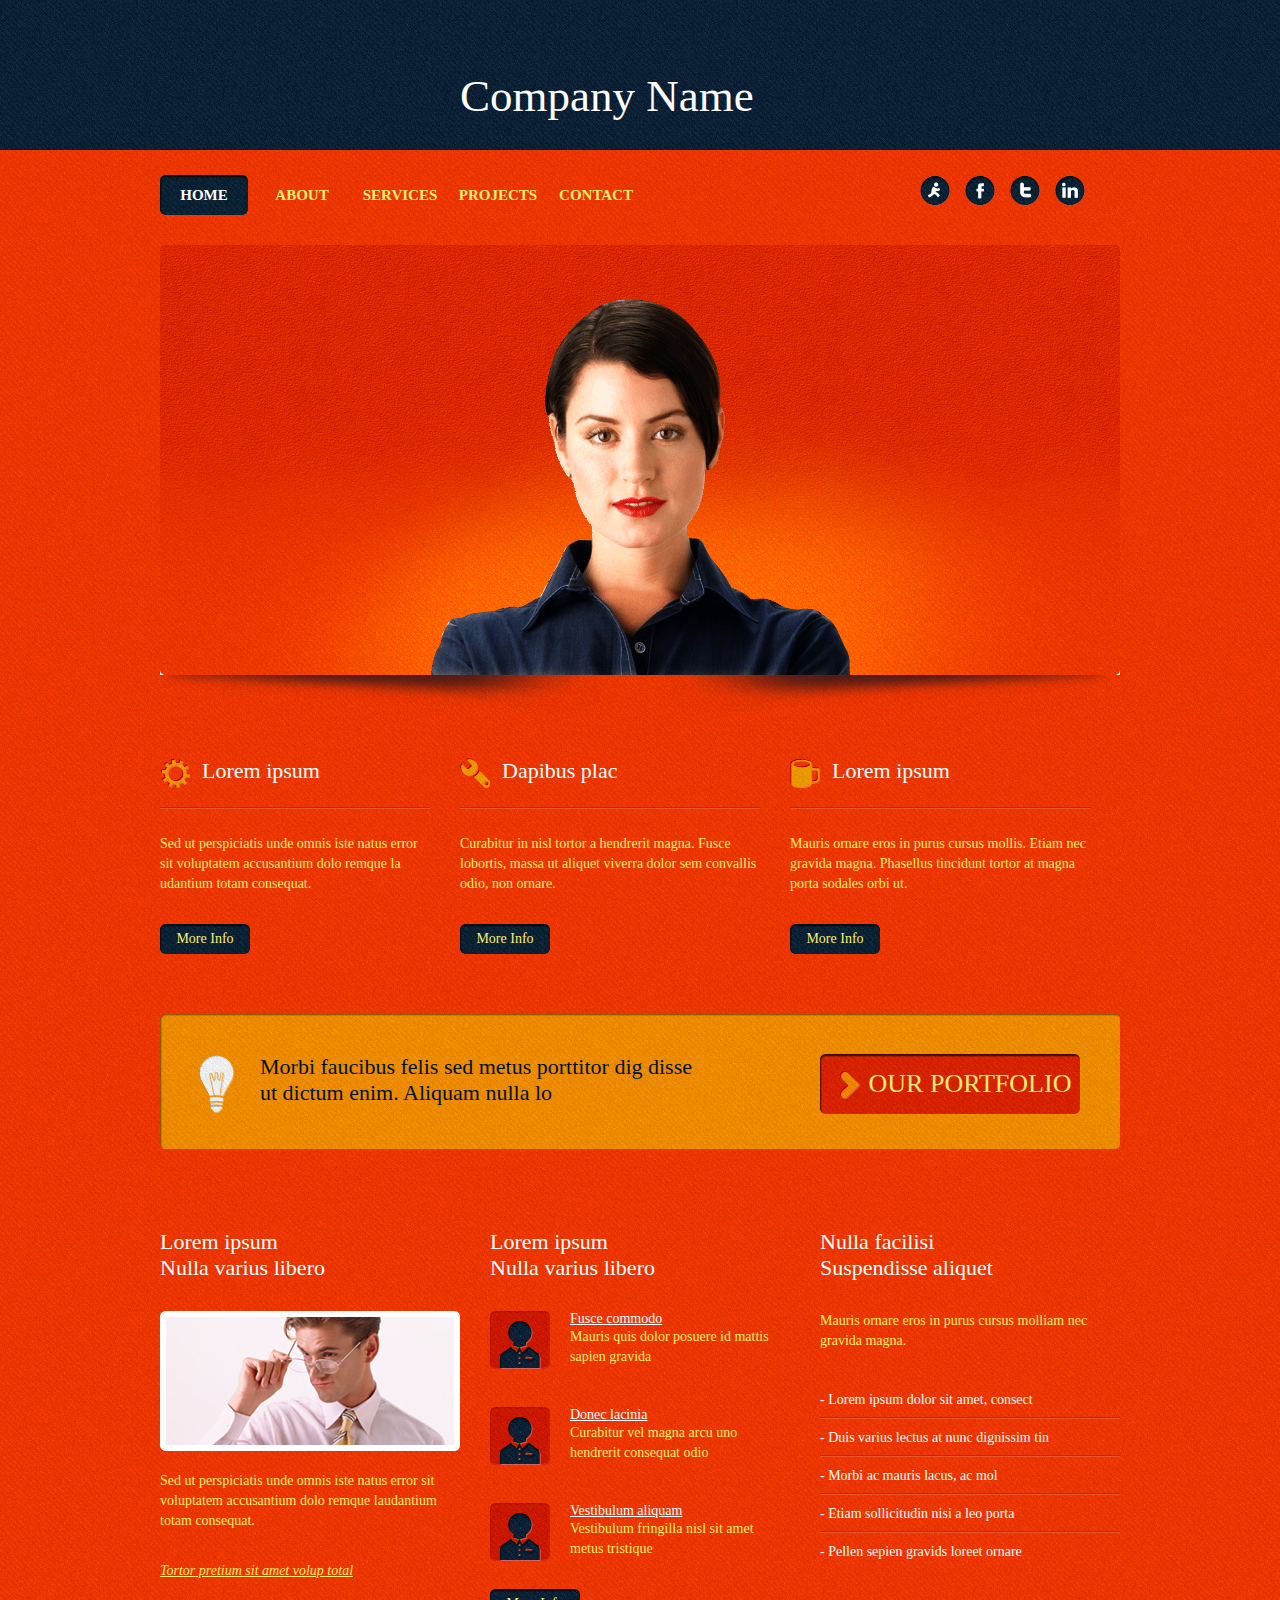
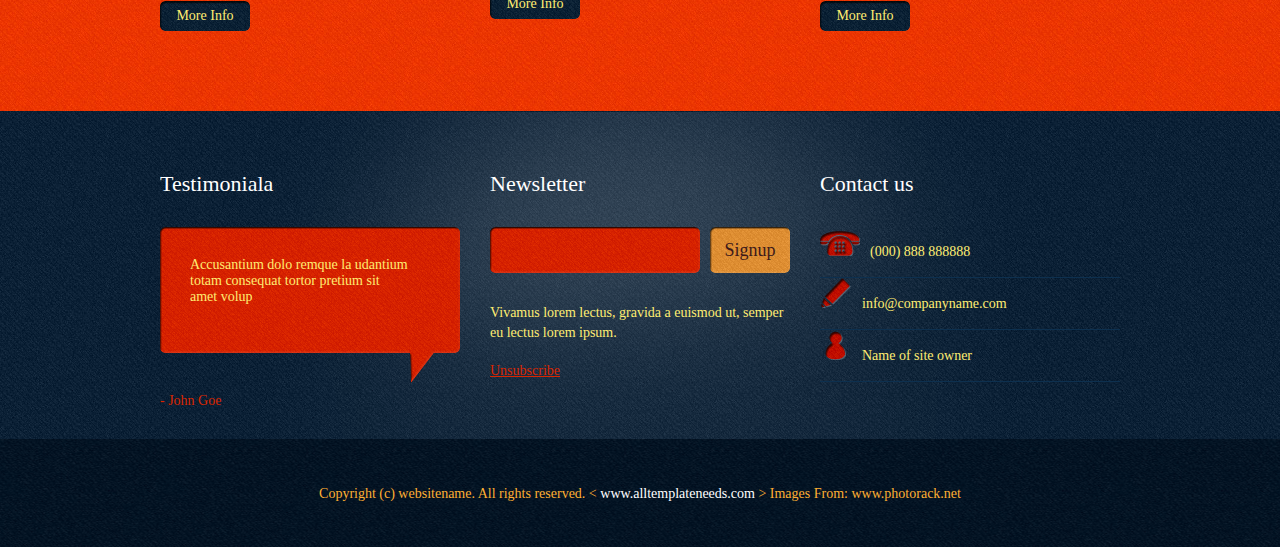
<file: assets/index.html>
<!DOCTYPE html PUBLIC "-//W3C//DTD XHTML 1.0 Transitional//EN" "http://www.w3.org/TR/xhtml1/DTD/xhtml1-transitional.dtd">
<html xmlns="http://www.w3.org/1999/xhtml">
<head>
<meta http-equiv="Content-Type" content="text/html; charset=utf-8" />
<title>TMPS00033</title>
<link href="css/styles.css" rel="stylesheet" type="text/css" />
</head>
<body>

<div class="header-wrap">
	<div class="logo">
		<h1>Company Name</h1>
    </div>
</div><!---header-wrap-End--->

<div class="menu-wrap">
	<div class="menu">
		<ul>
        	<li><a href="index.html" class="active">Home</a></li>
            <li><a href="about.html">About</a></li>
            <li><a href="services.html">Services</a></li>
            <li><a href="projects.html">Projects</a></li>
            <li><a href="contact.html">contact</a></li>
        </ul>
    </div>
    
    <div class="socia-wrap">
	<div class="socail">
		<ul>
        	<li><a href="#"><img src="images/aim.png" alt="" /></a></li>
        	<li><a href="#"><img src="images/facebook.png" alt="" /></a></li>
            <li><a href="#"><img src="images/twwtter.png" alt="" /></a></li>
            <li><a href="#"><img src="images/linkedin.png" alt="" /></a></li>
		</ul>
	</div>
</div>
</div><!---menu-wrap-End--->

<div class="banner-wrap">
	<div class="banner">
    	<div class="banner-img"><img src="images/image1.png" alt="" /></div>
    </div>
    <div class="shadow"></div>
</div><!---banner-wrap-End--->
<div class="page-wrap">
<div class="wrap">
	<div class="box">
    	<div class="panel marRight30">
    		<div class="title">
             	<span><img src="images/icon1.png" alt="icon" /></span>
            	<h1>Lorem ipsum </h1>
            </div>
            <div class="content">
            	<p>Sed ut perspiciatis unde omnis iste natus error sit voluptatem accusantium dolo remque la udantium totam  consequat.</p>
                <div class="button marTop30"><a href="#">More Info</a></div>
            </div>
        </div>
    </div>
    
    <div class="box marRight30">
    	<div class="panel">
    		<div class="title">
             	<span><img src="images/icon2.png" alt="icon" /></span>
            	<h1>Dapibus plac</h1>
          </div>
            <div class="content">
            	<p>Curabitur in nisl tortor a hendrerit magna. Fusce lobortis, massa ut aliquet viverra dolor sem convallis odio, non ornare.</p>
                <div class="button marTop30"><a href="#">More Info</a></div>
            </div>
        </div>
    </div>
    
    <div class="box">
    	<div class="panel">
    		<div class="title">
             	<span><img src="images/icon3.png" alt="icon" /></span>
            	<h1>Lorem ipsum </h1>
          </div>
            <div class="content">
            	<p>Mauris ornare eros in purus cursus mollis. Etiam nec gravida magna. Phasellus tincidunt tortor at magna porta sodales orbi ut.</p>
                <div class="button marTop30"><a href="#">More Info</a></div>
            </div>
        </div>
    </div>
</div>

<div class="wrap2">
	<div class="panel">
    <div class="content">
    	<div class="icon"><img src="images/icon4.png" alt="icon" /></div>
        <h1>Morbi faucibus felis sed metus porttitor dig disse ut dictum enim. Aliquam nulla lo</h1>
    </div>
    <div class="button">
    	<a href="#">our portfolio</a>
    </div>
    </div>
</div><!---wrap3-End--->
<div class="clearing"></div>
<div class="wrap3">  
  	<div class="panel marRight30">
  		<div class="title"><h1>Lorem ipsum <br /> Nulla varius libero</h1></div>
    	<div class="content">
        	<img src="images/image2.png" alt="image" />
            <p>Sed ut perspiciatis unde omnis iste natus error sit voluptatem accusantium dolo remque laudantium totam  consequat.</p>
            <p><a href="#">Tortor pretium sit amet volup total</a></p>
            <div class="button marTop20"><a href="#">More Info</a></div>
        </div>
    </div>
    <div class="panel marRight30">
  		<div class="title"><h1>Lorem ipsum <br /> Nulla varius libero</h1></div>
    	<div class="content">
        	<div class="icon"><img src="images/icon5.png" alt="icon" /></div>
            <spna>Fusce commodo </spna>
            <p>Mauris quis dolor posuere id mattis sapien gravida</p>
        </div>
        <div class="content marTop40">
        	<div class="icon"><img src="images/icon5.png" alt="icon" /></div>
            <spna>Donec lacinia </spna>
            <p>Curabitur vel magna arcu uno hendrerit consequat odio</p>
        </div>
        <div class="content marTop40">
        	<div class="icon"><img src="images/icon5.png" alt="icon" /></div>
            <spna>Vestibulum aliquam</spna>
            <p>Vestibulum fringilla nisl sit amet metus tristique</p>
            <div class="button marTop30"><a href="#">More Info</a></div>
        </div>
    </div>
    <div class="panel">
  		<div class="title"><h1>Nulla facilisi<br />Suspendisse aliquet</h1></div>
    	<div class="content">
        	<p>Mauris ornare eros in purus cursus molliam nec gravida magna.</p>
            <ul>
            	<li><a href="#">- Lorem ipsum dolor sit amet, consect</a></li>
                <li><a href="#">- Duis varius lectus at nunc dignissim tin</a></li>
                <li><a href="#">- Morbi ac mauris lacus, ac mol</a></li>
                <li><a href="#">- Etiam sollicitudin nisi a leo porta</a></li>
                <li class="bg-bottom"><a href="#">- Pellen sepien gravids loreet ornare</a></li>
            </ul>
            <div class="button marTop30"><a href="#">More Info</a></div>
        </div>
    </div>
  <div class="clearing"></div>
</div>    
</div><!---page-wrap-End--->
<div class="footer-wrap">
  <div class="wrap">
    <div class="panel marRight30">
      <div class="title">
        <h1>Testimoniala</h1>
      </div>
      <div class="content">
        <div class="testimonials"> Accusantium dolo remque la udantium totam  consequat tortor pretium sit amet volup </div>
        <span>- John Goe</span> </div>
    </div>
    <div class="panel marRight30">
      <div class="title">
        <h1>Newsletter</h1>
      </div>
      <div class="content">
        <ul>
          <li>
            <input name="input" type="text"  class="input-newsletter"/>
          </li>
          <li>
            <input type="button" class="button" value="Signup" />
          </li>
        </ul>
        <p>Vivamus lorem lectus, gravida a euismod ut, semper eu lectus lorem ipsum.</p>
        <span><a href="#">Unsubscribe</a></span> </div>
    </div>
    <div class="panel">
      <div class="title">
        <h1>Contact us </h1>
      </div>
      <div class="cotact">
        <ul>
          <li><img src="images/icon6.png" alt="" />(000) 888 888888</li>
          <li><img src="images/icon7.png" alt="" /><a href="mailto:info@companyname.com">info@companyname.com</a></li>
          <li><img src="images/icon8.png" alt="" />Name of site owner</li>
        </ul>
      </div>
    </div>
    <div class="clearing"></div>
  </div>
</div><!---footer-wrap--->
<div class="clearing"></div>
<div class="copyright-wrap">
	<div class="wrap">
    	<div class="content">
        <p>Copyright (c) websitename. All rights reserved.
        <<a href="www.alltemplateneeds.com" class="active"> www.alltemplateneeds.com</a> > 
        Images From:<a href="www.photorack.net"> www.photorack.net</a></p>
        </div>
	</div>
</div><!---copyright-wrap-End--->
</body>
</html>
</file>
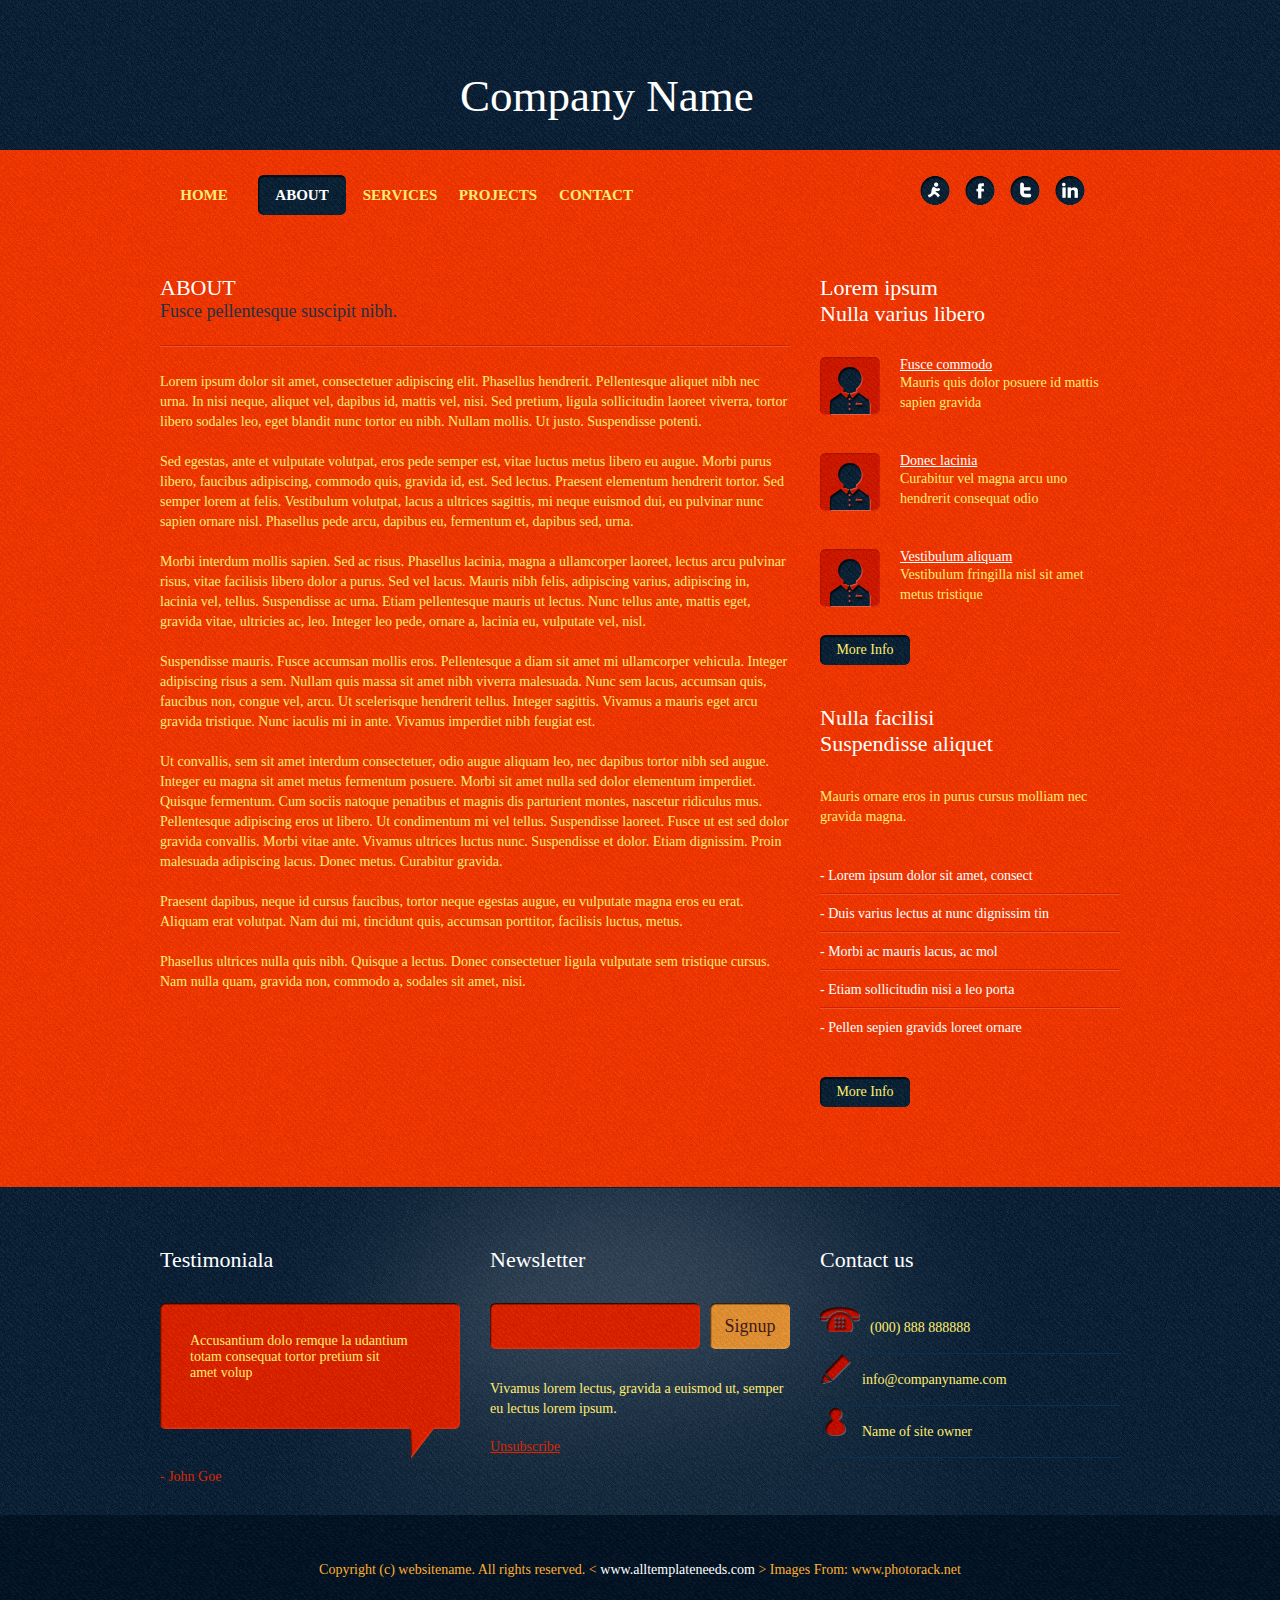
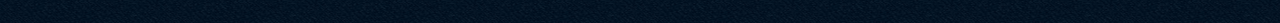
<file: assets/about.html>
<!DOCTYPE html PUBLIC "-//W3C//DTD XHTML 1.0 Transitional//EN" "http://www.w3.org/TR/xhtml1/DTD/xhtml1-transitional.dtd">
<html xmlns="http://www.w3.org/1999/xhtml">
<head>
<meta http-equiv="Content-Type" content="text/html; charset=utf-8" />
<title>TMPS00033</title>
<link href="css/styles.css" rel="stylesheet" type="text/css" />
</head>
<body>

<div class="header-wrap">
	<div class="logo">
		<h1>Company Name</h1>
    </div>
</div><!---header-wrap-End--->

<div class="menu-wrap">
	<div class="menu">
		<ul>
        	<li><a href="index.html" >Home</a></li>
            <li><a href="about.html" class="active">About</a></li>
            <li><a href="services.html">Services</a></li>
            <li><a href="projects.html">Projects</a></li>
            <li><a href="contact.html">contact</a></li>
        </ul>
    </div>
    
    <div class="socia-wrap">
	<div class="socail">
		<ul>
        	<li><a href="#"><img src="images/aim.png" alt="" /></a></li>
        	<li><a href="#"><img src="images/facebook.png" alt="" /></a></li>
            <li><a href="#"><img src="images/twwtter.png" alt="" /></a></li>
            <li><a href="#"><img src="images/linkedin.png" alt="" /></a></li>
		</ul>
	</div>
</div>
</div><!---menu-wrap-End--->

<div class="page-wrap">
<div class="wrap3">  
  <div class=" leftcol">
  <div class="panel">
  	<div class="title">
  		<h1>About </h1>
        <span>Fusce pellentesque suscipit nibh.</span>
    </div>
  	<div class="content">
    	<p>Lorem ipsum dolor sit amet, consectetuer adipiscing elit. Phasellus hendrerit. Pellentesque aliquet nibh nec urna. In nisi neque, aliquet vel, dapibus id, mattis vel, nisi. Sed pretium, ligula sollicitudin laoreet viverra, tortor libero sodales leo, eget blandit nunc tortor eu nibh. Nullam mollis. Ut justo. Suspendisse potenti.</p>
        <p>Sed egestas, ante et vulputate volutpat, eros pede semper est, vitae luctus metus libero eu augue. Morbi purus libero, faucibus adipiscing, commodo quis, gravida id, est. Sed lectus. Praesent elementum hendrerit tortor. Sed semper lorem at felis. Vestibulum volutpat, lacus a ultrices sagittis, mi neque euismod dui, eu pulvinar nunc sapien ornare nisl. Phasellus pede arcu, dapibus eu, fermentum et, dapibus sed, urna.</p>
        <p>Morbi interdum mollis sapien. Sed ac risus. Phasellus lacinia, magna a ullamcorper laoreet, lectus arcu pulvinar risus, vitae facilisis libero dolor a purus. Sed vel lacus. Mauris nibh felis, adipiscing varius, adipiscing in, lacinia vel, tellus. Suspendisse ac urna. Etiam pellentesque mauris ut lectus. Nunc tellus ante, mattis eget, gravida vitae, ultricies ac, leo. Integer leo pede, ornare a, lacinia eu, vulputate vel, nisl.</p>
        <p>Suspendisse mauris. Fusce accumsan mollis eros. Pellentesque a diam sit amet mi ullamcorper vehicula. Integer adipiscing risus a sem. Nullam quis massa sit amet nibh viverra malesuada. Nunc sem lacus, accumsan quis, faucibus non, congue vel, arcu. Ut scelerisque hendrerit tellus. Integer sagittis. Vivamus a mauris eget arcu gravida tristique. Nunc iaculis mi in ante. Vivamus imperdiet nibh feugiat est.</p>
        <p>Ut convallis, sem sit amet interdum consectetuer, odio augue aliquam leo, nec dapibus tortor nibh sed augue. Integer eu magna sit amet metus fermentum posuere. Morbi sit amet nulla sed dolor elementum imperdiet. Quisque fermentum. Cum sociis natoque penatibus et magnis dis parturient montes, nascetur ridiculus mus. Pellentesque adipiscing eros ut libero. Ut condimentum mi vel tellus. Suspendisse laoreet. Fusce ut est sed dolor gravida convallis. Morbi vitae ante. Vivamus ultrices luctus nunc. Suspendisse et dolor. Etiam dignissim. Proin malesuada adipiscing lacus. Donec metus. Curabitur gravida.</p>
        <p>Praesent dapibus, neque id cursus faucibus, tortor neque egestas augue, eu vulputate magna eros eu erat. Aliquam erat volutpat. Nam dui mi, tincidunt quis, accumsan porttitor, facilisis luctus, metus.</p>
        <p>Phasellus ultrices nulla quis nibh. Quisque a lectus. Donec consectetuer ligula vulputate sem tristique cursus. Nam nulla quam, gravida non, commodo a, sodales sit amet, nisi.</p>
    </div>
  </div>	
  </div>
  
  <div class="rightcol">
  	<div class="panel">
  		<div class="title"><h1>Lorem ipsum <br /> Nulla varius libero</h1></div>
    	<div class="content">
        	<div class="icon"><img src="images/icon5.png" alt="icon" /></div>
            <spna>Fusce commodo </spna>
            <p>Mauris quis dolor posuere id mattis sapien gravida</p>
        </div>
        <div class="content marTop40">
        	<div class="icon"><img src="images/icon5.png" alt="icon" /></div>
            <spna>Donec lacinia </spna>
            <p>Curabitur vel magna arcu uno hendrerit consequat odio</p>
        </div>
        <div class="content marTop40">
        	<div class="icon"><img src="images/icon5.png" alt="icon" /></div>
            <spna>Vestibulum aliquam</spna>
            <p>Vestibulum fringilla nisl sit amet metus tristique</p>
            <div class="button marTop30"><a href="#">More Info</a></div>
        </div>
    </div>
  	<div class="panel marTop40">
  		<div class="title"><h1>Nulla facilisi<br />Suspendisse aliquet</h1></div>
    	<div class="content">
        	<p>Mauris ornare eros in purus cursus molliam nec gravida magna.</p>
            <ul>
            	<li><a href="#">- Lorem ipsum dolor sit amet, consect</a></li>
                <li><a href="#">- Duis varius lectus at nunc dignissim tin</a></li>
                <li><a href="#">- Morbi ac mauris lacus, ac mol</a></li>
                <li><a href="#">- Etiam sollicitudin nisi a leo porta</a></li>
                <li class="bg-bottom"><a href="#">- Pellen sepien gravids loreet ornare</a></li>
            </ul>
            <div class="button marTop30"><a href="#">More Info</a></div>
        </div>
    </div>
  </div>  
    
  <div class="clearing"></div>
</div>    
</div><!---page-wrap-End--->
<div class="footer-wrap">
  <div class="wrap">
    <div class="panel marRight30">
      <div class="title">
        <h1>Testimoniala</h1>
      </div>
      <div class="content">
        <div class="testimonials"> Accusantium dolo remque la udantium totam  consequat tortor pretium sit amet volup </div>
        <span>- John Goe</span> </div>
    </div>
    <div class="panel marRight30">
      <div class="title">
        <h1>Newsletter</h1>
      </div>
      <div class="content">
        <ul>
          <li>
            <input name="input" type="text"  class="input-newsletter"/>
          </li>
          <li>
            <input type="button" class="button" value="Signup" />
          </li>
        </ul>
        <p>Vivamus lorem lectus, gravida a euismod ut, semper eu lectus lorem ipsum.</p>
        <span><a href="#">Unsubscribe</a></span> </div>
    </div>
    <div class="panel">
      <div class="title">
        <h1>Contact us </h1>
      </div>
      <div class="cotact">
        <ul>
          <li><img src="images/icon6.png" alt="" />(000) 888 888888</li>
          <li><img src="images/icon7.png" alt="" /><a href="mailto:info@companyname.com">info@companyname.com</a></li>
          <li><img src="images/icon8.png" alt="" />Name of site owner</li>
        </ul>
      </div>
    </div>
    <div class="clearing"></div>
  </div>
</div><!---footer-wrap--->
<div class="clearing"></div>
<div class="copyright-wrap">
	<div class="wrap">
    	<div class="content">
        <p>Copyright (c) websitename. All rights reserved.
        <<a href="www.alltemplateneeds.com" class="active"> www.alltemplateneeds.com</a> > 
        Images From:<a href="www.photorack.net"> www.photorack.net</a></p>
        </div>
	</div>
</div><!---copyright-wrap-End--->
</body>
</html>
</file>
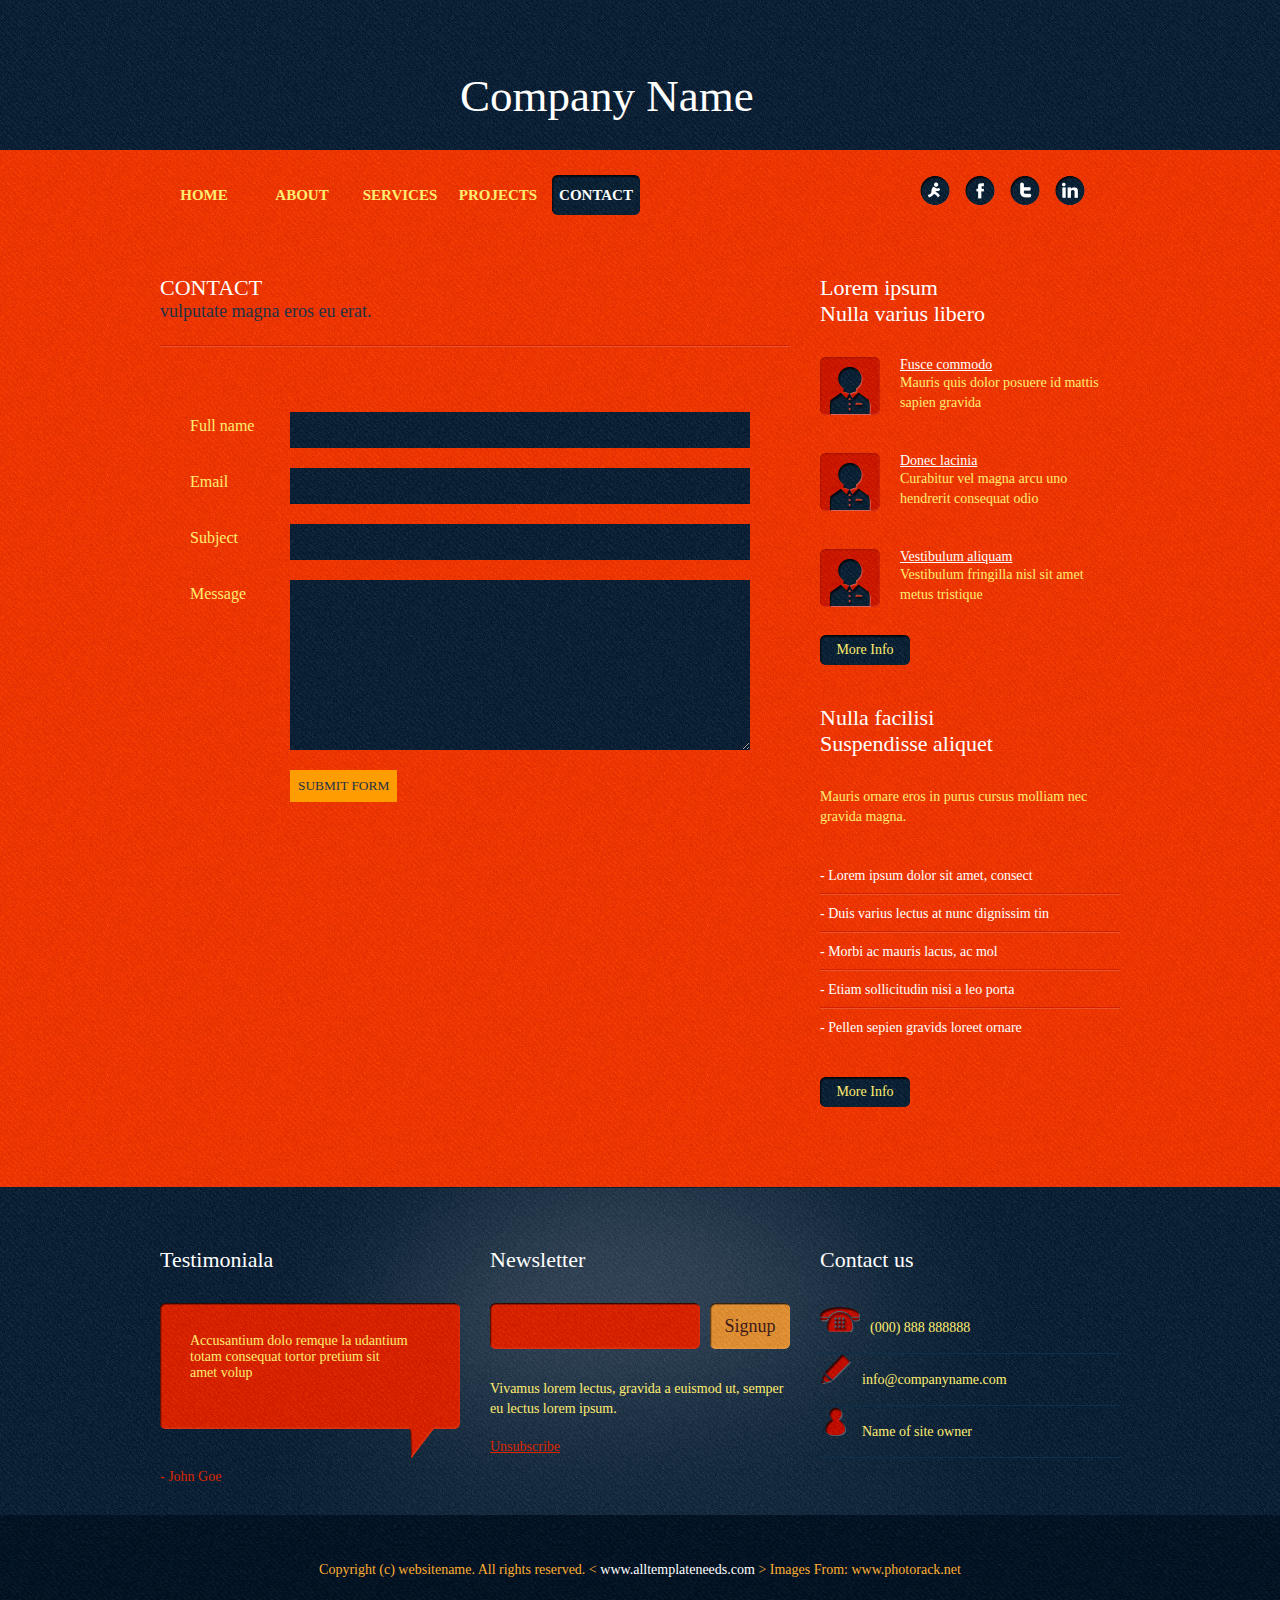
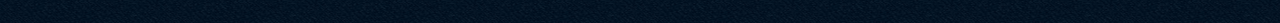
<file: assets/contact.html>
<!DOCTYPE html PUBLIC "-//W3C//DTD XHTML 1.0 Transitional//EN" "http://www.w3.org/TR/xhtml1/DTD/xhtml1-transitional.dtd">
<html xmlns="http://www.w3.org/1999/xhtml">
<head>
<meta http-equiv="Content-Type" content="text/html; charset=utf-8" />
<title>TMPS00033</title>
<link href="css/styles.css" rel="stylesheet" type="text/css" />
</head>
<body>

<div class="header-wrap">
	<div class="logo">
		<h1>Company Name</h1>
    </div>
</div><!---header-wrap-End--->

<div class="menu-wrap">
	<div class="menu">
		<ul>
        	<li><a href="index.html">Home</a></li>
            <li><a href="about.html">About</a></li>
            <li><a href="services.html">Services</a></li>
            <li><a href="projects.html">Projects</a></li>
            <li><a href="contact.html" class="active">contact</a></li>
        </ul>
    </div>
    
    <div class="socia-wrap">
	<div class="socail">
		<ul>
        	<li><a href="#"><img src="images/aim.png" alt="" /></a></li>
        	<li><a href="#"><img src="images/facebook.png" alt="" /></a></li>
            <li><a href="#"><img src="images/twwtter.png" alt="" /></a></li>
            <li><a href="#"><img src="images/linkedin.png" alt="" /></a></li>
		</ul>
	</div>
</div>
</div><!---menu-wrap-End--->

<div class="page-wrap">
<div class="wrap3">  
  <div class="leftcol">
  <div class="panel">
  	<div class="title">
  		<h1>Contact </h1>
        <span>vulputate magna eros eu erat.</span>
    </div>
      <div class="panel">
      
      
      <form>
          <div class="contact-form mar-top30">
            <label> <span>Full name</span>
            <input type="text" class="input_text" name="name" id="name"/>
            </label>
            <label> <span>Email</span>
            <input type="text" class="input_text" name="email" id="email"/>
            </label>
            <label> <span>Subject</span>
            <input type="text" class="input_text" name="subject" id="subject"/>
            </label>
            <label> <span>Message</span>
            <textarea class="message" name="feedback" id="feedback"></textarea>
            <input type="button" class="button" value="Submit Form" />
            </label>
          </div>
        </form>
        <div class="clearing"></div>
      </div>
  </div>	
  </div>
  
  <div class="rightcol">
  	<div class="panel">
  		<div class="title"><h1>Lorem ipsum <br /> Nulla varius libero</h1></div>
    	<div class="content">
        	<div class="icon"><img src="images/icon5.png" alt="icon" /></div>
            <spna>Fusce commodo </spna>
            <p>Mauris quis dolor posuere id mattis sapien gravida</p>
        </div>
        <div class="content marTop40">
        	<div class="icon"><img src="images/icon5.png" alt="icon" /></div>
            <spna>Donec lacinia </spna>
            <p>Curabitur vel magna arcu uno hendrerit consequat odio</p>
        </div>
        <div class="content marTop40">
        	<div class="icon"><img src="images/icon5.png" alt="icon" /></div>
            <spna>Vestibulum aliquam</spna>
            <p>Vestibulum fringilla nisl sit amet metus tristique</p>
            <div class="button marTop30"><a href="#">More Info</a></div>
        </div>
    </div>
  	<div class="panel marTop40">
  		<div class="title"><h1>Nulla facilisi<br />Suspendisse aliquet</h1></div>
    	<div class="content">
        	<p>Mauris ornare eros in purus cursus molliam nec gravida magna.</p>
            <ul>
            	<li><a href="#">- Lorem ipsum dolor sit amet, consect</a></li>
                <li><a href="#">- Duis varius lectus at nunc dignissim tin</a></li>
                <li><a href="#">- Morbi ac mauris lacus, ac mol</a></li>
                <li><a href="#">- Etiam sollicitudin nisi a leo porta</a></li>
                <li class="bg-bottom"><a href="#">- Pellen sepien gravids loreet ornare</a></li>
            </ul>
            <div class="button marTop30"><a href="#">More Info</a></div>
        </div>
    </div>
  </div>  
    
  <div class="clearing"></div>
</div>    
</div><!---page-wrap-End--->
<div class="footer-wrap">
  <div class="wrap">
    <div class="panel marRight30">
      <div class="title">
        <h1>Testimoniala</h1>
      </div>
      <div class="content">
        <div class="testimonials"> Accusantium dolo remque la udantium totam  consequat tortor pretium sit amet volup </div>
        <span>- John Goe</span> </div>
    </div>
    <div class="panel marRight30">
      <div class="title">
        <h1>Newsletter</h1>
      </div>
      <div class="content">
        <ul>
          <li>
            <input name="input" type="text"  class="input-newsletter"/>
          </li>
          <li>
            <input type="button" class="button" value="Signup" />
          </li>
        </ul>
        <p>Vivamus lorem lectus, gravida a euismod ut, semper eu lectus lorem ipsum.</p>
        <span><a href="#">Unsubscribe</a></span> </div>
    </div>
    <div class="panel">
      <div class="title">
        <h1>Contact us </h1>
      </div>
      <div class="cotact">
        <ul>
          <li><img src="images/icon6.png" alt="" />(000) 888 888888</li>
          <li><img src="images/icon7.png" alt="" /><a href="mailto:info@companyname.com">info@companyname.com</a></li>
          <li><img src="images/icon8.png" alt="" />Name of site owner</li>
        </ul>
      </div>
    </div>
    <div class="clearing"></div>
  </div>
</div><!---footer-wrap--->
<div class="clearing"></div>
<div class="copyright-wrap">
	<div class="wrap">
    	<div class="content">
        <p>Copyright (c) websitename. All rights reserved.
        <<a href="www.alltemplateneeds.com" class="active"> www.alltemplateneeds.com</a> > 
        Images From:<a href="www.photorack.net"> www.photorack.net</a></p>
        </div>
	</div>
</div><!---copyright-wrap-End--->
</body>
</html>
</file>
<file: assets/css/styles.css>
/*-------------------------------------------------
GLOBALS CLASSES 
-------------------------------------------------*/
*{padding:0; margin:0;}
body{font-family:"Trebuchet MS"; font-size:14px; color:#ffed71; background:url(../images/bg1.jpg);}
img{border:none;}
h1{ font-family:"Trebuchet MS"; font-size:22px; font-weight:normal;}
h2{ font-family:"Trebuchet MS"; font-size:18px; font-weight:normal;}
P{ line-height:20px;}
a{text-decoration:none; color:#ffed71;}
a:hover{color:#ffffff;}
/*-------------------------------------------------
GENERAL CLASSES
-------------------------------------------------*/
.clearing { clear:both;}
.marTop20{margin-top:20px;}
.marTop30{margin-top:30px;}
.marTop40{margin-top:40px;}
.marRight30{margin-right:30px;}
.bg-bottom{ background:none bottom !important;}
.panel{}
.title{}
.content{}
.button a{ text-decoration:none; background:url(../images/btn-bg.png) no-repeat; width:90px; height:30px; text-align:center; line-height:30px; display:block;}
.button a:hover{background:url(../images/btn-bghover.png) no-repeat; color:#04192f;}
.page-wrap{ width:960px; margin:0 auto; overflow:hidden;}
.wrap{ width:960px; margin:0 auto; overflow:hidden;}
.input-newsletter{ background:url(../images/newsletter-bg.png) no-repeat center; width:210px; height:46px; border:none; text-indent:10px; color:#fff;font-family:"Trebuchet MS"; font-size:14px;}


/*-------------------------------------------------
HEADER CLASSES
-------------------------------------------------*/
.header-wrap{ background:#000 url(../images/bg2.jpg) repeat-x; height:150px; width:100%; }
.logo{ width:360px; margin:0 auto;}
.logo h1{ color:#ffffff; font-size:45px; font-weight: normal; padding-top:70px; padding-bottom:40px;}

/*-------------------------------------------------
MENU CLASSES
-------------------------------------------------*/
.menu-wrap{ overflow:hidden; margin:25px auto 30px auto; width:960px;}
.menu{ float:left; width:660px;}
.menu ul li{ list-style:none; float:left; width:88px; text-align:center; line-height:40px; margin-right:10px;}
.menu ul li a{ text-decoration:none; font-size:15px; font-weight:bold; text-transform:uppercase; text-align:center; display:block; color:#ffed71;}
.menu ul li a:hover{ color:#ffffff;  background:url(../images/menu-btn.png) no-repeat;}
.menu ul li a.active{ background:url(../images/menu-btn.png) no-repeat; color:#ffed71; width:88px; height:40px; color:#ffffff;}

/*-------------------------------------------------
SOCIAL MEDIA CLASSES
-------------------------------------------------*/
.socia-wrap{ float:right; width:200px;}
.socail{ overflow:hidden;}
.socail ul li{ float:left; margin-right:15px; list-style:none;}

/*-------------------------------------------------
BANNER CLASSES
-------------------------------------------------*/
.banner-wrap{width:960px; overflow:hidden; margin:0 auto;}
.banner{ height:430px; background:url(../images/banner-bg.png) no-repeat;}
.banner .banner-img{ margin:0 auto; padding-top:54px; width:420px;}
.shadow{ width:950px; height:38px; background:url(../images/shadow.png) no-repeat center; margin-bottom:45px;}

/*-------------------------------------------------
BOX CLASSES
-------------------------------------------------*/
.box{ width:300px; overflow:hidden; float:left;}
.box .panel .title{ background:url(../images/line-bg.jpg) repeat-x bottom; padding-bottom:25px; margin-bottom:25px;}
.box .panel .title span{ float:left; margin-right:12px;}
.box .panel .title h1{ color:#ffffff; font-weight:normal;}
/*-------------------------------------------------
WRAP2 CLASSES
-------------------------------------------------*/
.wrap2{ width:880px; height:75px; margin:0 auto; overflow:hidden; background:url(../images/box-bg.png) no-repeat; margin-top:60px; margin-bottom:60px; padding:40px 40px;}
.wrap2 .content{ width:500px; float:left;}
.icon{ float:left; width:35px; height:60px; margin-right:25px;}
.wrap2 h1{ color:#001325;}
.wrap2 .button{ float:right; display:block;}
.wrap2 .button a{background:url(../images/box-bg2.png) no-repeat;  width:220px; height:60px; font-size:26px; line-height:60px; text-transform:uppercase; padding-left:40px;}
.wrap2 .button a:hover{ width:220px; height:60px; padding-left:40px; background:url(../images/box-bg2hover.png) no-repeat; color:#ec3600;}

/*-------------------------------------------------
WRAP3 CLASSES
-------------------------------------------------*/
.wrap3{ width:960px; margin:0 auto;}
.wrap3 .panel{ width:300px; float:left;}
.wrap3 .panel .title{ padding-bottom:30px;}
.wrap3 .panel .title h1{ color:#ffffff;}
.wrap3 .panel .content img{ margin-bottom:20px;}
.wrap3 .panel .content p a{ color:#ffed71; text-decoration:underline; font-style:italic; padding-top:30px; display:block;}
.wrap3 .panel .content p a:hover{ color:#fff; text-decoration:none;}
.wrap3 .panel .content .icon{ float:left; padding-right:20px;}
.wrap3 .panel .content spna{ text-decoration:underline; color:#ffffff;}
.wrap3 .panel .content ul{padding-top:30px;}
.wrap3 .panel .content ul li{ list-style:none; background:url(../images/line-bg.jpg) repeat-x bottom; line-height:38px;}
.wrap3 .panel .content ul li a{ text-decoration:none; color:#ffffff;}
.wrap3 .panel .content ul li a:hover{color:#ffed71;}

/*-------------------------------------------------
COLS CLASSES
-------------------------------------------------*/
.leftcol{ float:left; width:630px; overflow:hidden; margin-top:30px;}
.leftcol .panel{ width:100%;}
.leftcol .panel .title{ background:url(../images/line-bg.jpg) repeat-x bottom; padding-bottom:25px; margin-bottom:25px;}
.leftcol .panel .title h1{ text-transform:uppercase;}
.leftcol .panel .content h2{ color:#1e3246; padding-bottom:15px; padding-top:10px;}
.leftcol .panel .title span{ font-size:18px; color:#1e3246;}
.leftcol .panel .content p{ padding-bottom:20px;}
.leftcol .panel .content img{ float:left; margin-right:20px; background:#dd2900; padding:3px; border:#f32d00 solid 2px;}


.rightcol{ float:right; width:300px; overflow:hidden; margin-top:30px;}

/*-------------------------------------------------
PORTFOLIO CLASSES
-------------------------------------------------*/
.portfolio-content{ width:960px; margin:0 auto;overflow:hidden; }
.portfolio-categ{margin-bottom:30px; margin:0 auto; text-align:left; margin:30px auto 30px auto; font-size:16px; background:url(../images/line-bg.jpg) repeat-x bottom; padding-bottom:25px; margin-bottom:25px;}
.portfolio-categ li{display:inline;margin-right:10px;}
.image-block{ display:block;position: relative;}
.image-block img{border: 1px solid #d5d5d5; border-radius: 4px 4px 4px 4px; background:#dd2900; border:#f32d00 solid 1px;  padding:5px;}
.image-block img:hover{}
.portfolio-area li{float: left;overflow: hidden;width:200px; padding:5px; margin-right:30px;}
.home-portfolio-text{margin-top:10px;}
li.active a{ text-decoration:underline;}


/*-------------------------------------------------
CONTACT FORM CLASSS
-------------------------------------------------*/

.contact-form {padding:30px; width:100%; float:left;}
.contact-form label {display: block; padding:10px 0 10px 0;}
.contact-form label span {display: block; color:#ffed71;font-size:16px; float:left; width:80px; text-align:left; padding:5px 20px 0 0;}
.contact-form .input_text {padding:10px 10px; width:440px; background:#1e3246;border: none; color:#fff; background:url(../images/bg2.jpg) repeat-x; outline:none; font-family:"Trebuchet MS"; font-size:14px;}
.contact-form .message{padding:10px 10px; width:440px; color:#fff;border: none;overflow:hidden;height:150px;background:url(../images/bg2.jpg); outline:none; font-family:"Trebuchet MS"; font-size:14px;}
.contact-form .button{padding:8px;background:#ff9c00; color:#1e3246; text-transform:uppercase; font-family:"Trebuchet MS"; border:0px solid;margin-left:100px;margin-top:20px;}

.address { float:left; width:370px; margin-left:30px;}
.address .panel { border:none; color:#9b9e9a}
.address .panel .title h1 {  color:#d13f31; padding-bottom:10px;}
.address .panel .content p span { color:#9b9e9a;}


/*-------------------------------------------------
FOOTER CLASSES
-------------------------------------------------*/
.footer-wrap{ background:url(../images/bg2.jpg); margin-top:80px; overflow:hidden;}
.footer-wrap .wrap{ width:960px; margin:0 auto;background:url(../images/footerbg-light.png) no-repeat center; height:208px; padding-top:60px; padding-bottom:60px; overflow:hidden;}
.footer-wrap .wrap .panel{width:300px; float:left;}
.footer-wrap .wrap .panel .title{ color:#ffffff; padding-bottom:30px;}
.testimonials{background:url(../images/testimonials-bg.png) no-repeat; width:220px; height:106px; padding:30px 50px 30px 30px;}
.footer-wrap .wrap .panel .content span{ color:#da2600;}
.footer-wrap .wrap .panel .content span a{ color:#da2600; text-decoration:underline; display:block; padding-top:20px;}
.footer-wrap .wrap .panel .content span a:hover{ color:#ffed71; text-decoration:none;}


.footer-wrap .wrap .panel .content ul{ padding-bottom:30px; overflow:hidden;}
.footer-wrap .wrap .panel .content ul li{list-style:none; float:left;}
.footer-wrap .wrap .panel .content ul li .button{ background:url(../images/signup-btn.png); width:80px; height:46px; border:none; font-size:18px; color:#3d1a1b;  font-family:"Trebuchet MS"; margin-left:10px;}

.cotact{width:300px;}
.cotact ul li{ border-bottom:#0d304f solid 1px; list-style:none; line-height:50px;}
.cotact ul li img{ padding-right:10px;}


.copyright-wrap{ background:url(../images/bg3.jpg) repeat-x center; height:63px; padding-top:45px;}
.copyright-wrap .content{text-align:center; color:#feaf32;}
.copyright-wrap .content p a{ color:#feaf32; text-decoration:none;}
.copyright-wrap .content p a:hover{ color:#ffffff;}
.copyright-wrap .content p a.active{ color:#ffffff;}
</file>
